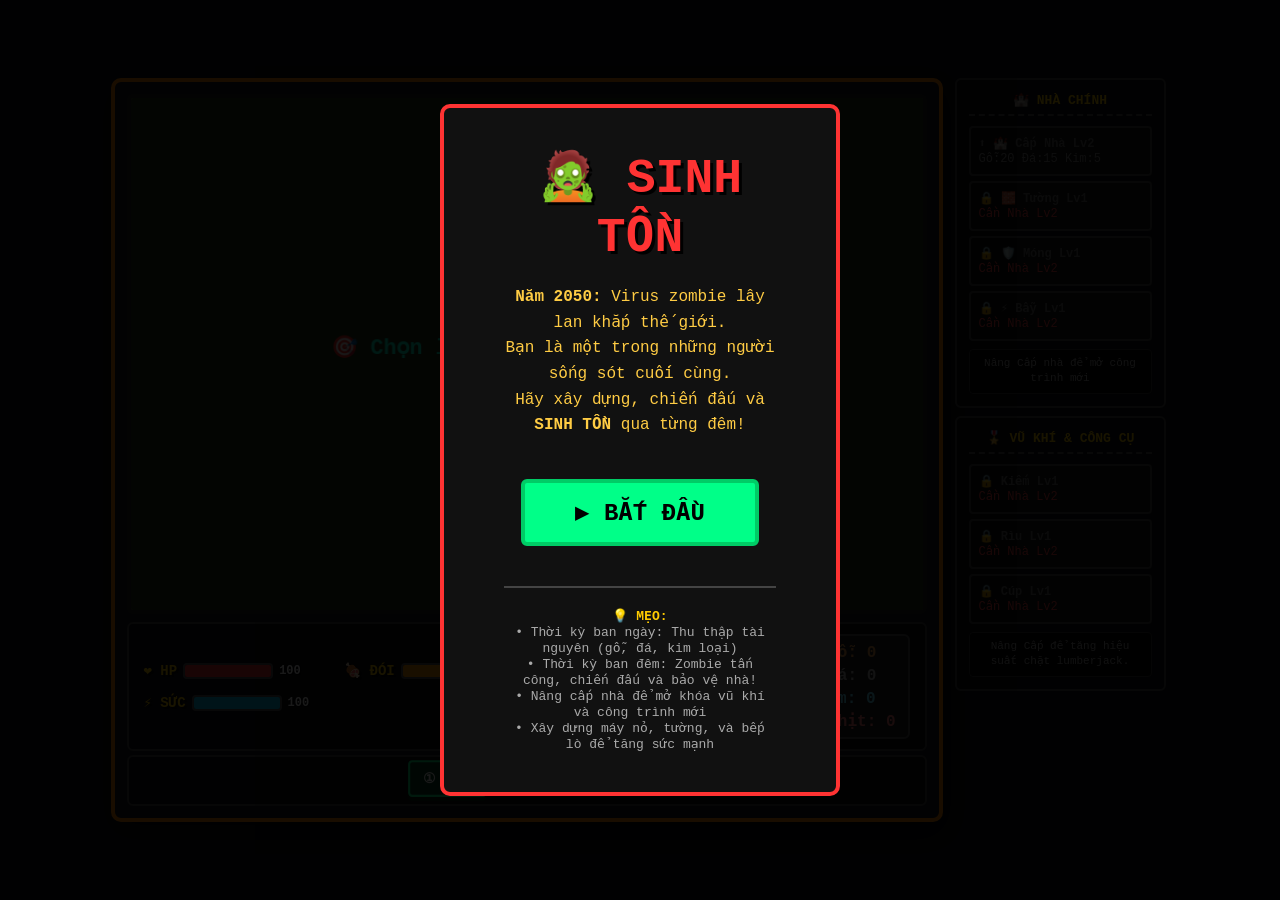
<file: index.html>
<!DOCTYPE html>
<html lang="vi">

<head>
    <meta charset="UTF-8">
    <meta name="viewport" content="width=device-width, initial-scale=1.0">
    <title>🧟 Survival Game - Sinh Tồn</title>
    <link rel="stylesheet" href="css/style.css">
</head>

<body>
    <div id="wrap">
        <div id="gameContainer">
            <div id="canvasWrap">
                <canvas id="gameCanvas"></canvas>
                <div id="bossAlert">💀 BOSS XUẤT HIỆN! 💀</div>
            </div>

            <div id="gameUI">
                <div id="stats">
                    <div class="stat">
                        <span class="label">❤️ HP</span>
                        <div class="bar" id="healthBarWrap">
                            <div id="healthFill" class="fill" style="width:100%; background:#ff3333;"></div>
                        </div>
                        <span class="val" id="healthValue">100</span>
                    </div>

                    <div class="stat">
                        <span class="label">🍖 ĐÓI</span>
                        <div class="bar">
                            <div id="hungerFill" class="fill" style="width:100%; background:#ff9900;"></div>
                        </div>
                        <span class="val" id="hungerValue">100</span>
                    </div>

                    <div class="stat">
                        <span class="label">⚡ SỨC</span>
                        <div class="bar">
                            <div id="energyFill" class="fill" style="width:100%; background:#00ccff;"></div>
                        </div>
                        <span class="val" id="energyValue">100</span>
                    </div>
                </div>

                <div id="infoPanel">
                    <span id="waveInfo">SÓNG: 0</span>
                    <span id="zombieCount">ZOMBIE: 0</span>
                    <span id="shelterHealth">NHÀ: 200/200</span>
                    <span id="survivalTimer" style="border-radius: 4px; padding: 2px 8px;">⏱ --:--</span>
                </div>

                <div id="resources">
                    <span class="r-wood">🪵 Gỗ: <span id="woodCount">0</span></span>
                    <span class="r-stone">🪨 Đá: <span id="stoneCount">0</span></span>
                    <span class="r-metal">⚙️ Kim: <span id="metalCount">0</span></span>
                    <span class="r-meat">🥩 Thịt: <span id="meatCount">0</span></span>
                </div>
            </div>

            <div id="hotbar">
                <button class="tslot active" id="slot-sword" onclick="setTool('sword')">① KIẾM</button>
                <button class="tslot" id="slot-axe" onclick="setTool('axe')">② RÌU</button>
                <button class="tslot" id="slot-pickaxe" onclick="setTool('pickaxe')">③ CÚP</button>
            </div>
        </div>

        <div id="sidebar">
            <!-- Shelter Upgrades -->
            <div class="scard">
                <h4>🏰 NHÀ CHÍNH</h4>
                <button id="btn-house" class="craft-btn" onclick="shelterUpgrade('house')">⬆ Cấp Nhà</button>
                <button id="btn-wall" class="craft-btn" onclick="shelterUpgrade('wall')">🧱 Tường</button>
                <button id="btn-foundation" class="craft-btn" onclick="shelterUpgrade('foundation')">🛡️ Móng</button>
                <button id="btn-trap" class="craft-btn" onclick="shelterUpgrade('trap')">⚡ Bẫy</button>
                <div class="tip">Nâng Cấp nhà để mở công trình mới</div>
            </div>

            <!-- Player Upgrades -->
            <div class="scard">
                <h4>🎖️ VŨ KHÍ & CÔNG CỤ</h4>
                <button id="craft-sword" class="craft-btn" onclick="craftPlayerUpgrade('sword')">🗡 Kiếm</button>
                <button id="craft-axe" class="craft-btn" onclick="craftPlayerUpgrade('axe')">🪓 Rìu</button>
                <button id="craft-pickaxe" class="craft-btn" onclick="craftPlayerUpgrade('pickaxe')">⛏ Cúp</button>
                <div class="tip">Nâng Cấp để tăng hiệu suất chặt lumberjack.</div>
            </div>

            <!-- Structures -->
            <div class="scard">
                <h4>🔨 CÔNG TRÌNH</h4>
                <button id="craft-crossbow" class="craft-btn ok" onclick="selectCraft('crossbow')">🏹 Máy Nỏ</button>
                <button id="craft-wall_s" class="craft-btn ok" onclick="selectCraft('wall_s')">🧱 Tường</button>
                <button id="craft-foodproc" class="craft-btn ok" onclick="selectCraft('foodproc')">🍳 Bếp Lò</button>
                <div class="tip">Chọn công trình rồi click trên bản đồ đặt. Right-click hủy.</div>
            </div>

            <!-- Selected Structure Upgrade -->
            <div class="scard">
                <h4>⚙️ CÔNG TRÌNH ĐÃ CHỌN</h4>
                <div id="structureUpgradeButtons">
                    <span style="color:#777;font-size:12px;display:block;text-align:center;">Chạm CT trên map để Nâng
                        Cấp</span>
                </div>
            </div>

            <!-- Help & Tips -->
            <div class="scard">
                <h4>📋 HƯỚNG DẪN</h4>
                <div class="tip">
                    <strong>💚 Mục tiêu:</strong> Sinh tồn qua các đêm với zombie<br><br>
                    <strong>⌨️ Phím:</strong><br>
                    • W/A/S/D Chuyển động<br>
                    • Space Chạy (tốn sức)<br>
                    • Chuột Trái: Tấn công / Đặt công trình<br>
                    • Chuột Phải: Hủy công trình<br>
                    • 1/2/3: Đổi vũ khí<br><br>
                    <strong>📱 Mobile:</strong><br>
                    • Dùng Joystick trái<br>
                    • Bấm Sprint bên phải
                </div>
            </div>
        </div>
    </div>

    <!-- Main Menu Modal -->
    <div id="mainMenu" class="modal">
        <div class="modal-content menu-content">
            <h1 style="font-size: 48px; margin-bottom: 20px; text-shadow: 3px 3px 0 #000;">🧟 SINH TỒN</h1>
            <p style="font-size: 16px; color: #ffcc44; margin-bottom: 30px; line-height: 1.6;">
                <strong>Năm 2050:</strong> Virus zombie lây lan khắp thế giới.<br>
                Bạn là một trong những người sống sót cuối cùng.<br>
                Hãy xây dựng, chiến đấu và <strong>SINH TỒN</strong> qua từng đêm!
            </p>
            <button onclick="startGame()"
                style="padding: 15px 50px; font-size: 24px; background: #00ff88; color: #000; border: 4px solid #00cc66; margin: 10px 0; cursor: pointer; font-weight: bold; border-radius: 6px;">▶️
                BẮT ĐẦU</button>
            <div class="menu-tips"
                style="margin-top: 30px; color: #aaa; font-size: 13px; border-top: 2px solid #444; padding-top: 20px;">
                <strong style="color: #ffcc00;">💡 MẸO:</strong><br>
                • Thời kỳ ban ngày: Thu thập tài nguyên (gỗ, đá, kim loại)<br>
                • Thời kỳ ban đêm: Zombie tấn công, chiến đấu và bảo vệ nhà!<br>
                • Nâng cấp nhà để mở khóa vũ khí và công trình mới<br>
                • Xây dựng máy nỏ, tường, và bếp lò để tăng sức mạnh
            </div>
        </div>
    </div>

    <!-- Core Selection Modal (Sau khi bắt đầu) -->
    <div id="coreSelectionModal" class="modal hidden">
        <div class="modal-content core-selection-content">
            <h1 style="font-size: 36px; margin-bottom: 10px;">🎯 CHỌN LÕI KHỞI ĐẦU</h1>
            <p style="color: #ffcc44; margin-bottom: 20px; font-size: 14px;">Chọn 1 trong 3 lõi để tăng sức mạnh. Bạn có thể Roll lại để đổi lõi (miễn phí).</p>
            
            <div id="coreOptions" class="core-grid">
                <!-- Core options will be generated here -->
            </div>
            
            <div class="core-actions">
                <button id="rerollBtn" onclick="rerollCores()" class="core-btn reroll-btn">🔄 ROLL LẠI</button>
                <button id="confirmBtn" onclick="startGameWithCore()" class="core-btn" style="background: #00ff88; border-color: #00ffcc; color: #000; margin-left: 10px;">✓ BẮT ĐẦU GAME</button>
            </div>
        </div>
    </div>

    <!-- Game Over Modal -->
    <div id="gameOver" class="modal hidden">
        <div class="modal-content">
            <h1 id="gameOverMsg">GAME OVER</h1>
            <p id="finalScore">Sinh Tồn Tới Sóng: 0 | Điểm: 0</p>
            <p id="finalTime">Thời Gian Sinh Tồn: --:--</p>
            <button onclick="location.reload()">🔄 CHƠI LẠI</button>
        </div>
    </div>

    <!-- Mobile Touch Controls -->
    <div id="joystick-zone">
        <div id="joystick-knob"></div>
    </div>
    <button id="sprint-btn">🏃</button>

    <!-- Main Game Script -->
    <script src="js/game.js"></script>
    <script src="js/config.js"></script>
    <script src="js/cores.js"></script>
    <script src="js/utils.js"></script>
    <script src="js/entities.js"></script>
    <script src="js/structures.js"></script>
    <script src="js/ui.js"></script>
</body>

</html>
</file>
<file: css/style.css>
/* ════════════════════════════════════════════════════════════════════════════
   🎮 SURVIVAL GAME - Stylesheet
   ════════════════════════════════════════════════════════════════════════════ */

/* ═══ GLOBAL STYLES ════════════════════════════════════════════════════════ */
* {
  margin: 0;
  padding: 0;
  box-sizing: border-box;
  -webkit-tap-highlight-color: transparent;
}

body {
  font-family: 'Courier New', monospace;
  background: #0d0d15;
  color: #fff;
  display: flex;
  justify-content: center;
  align-items: center;
  min-height: 100vh;
  overflow-y: auto;
}

/* ═══ LAYOUT ════════════════════════════════════════════════════════════════ */
#wrap {
  display: flex;
  gap: 12px;
  align-items: flex-start;
  padding: 10px;
  max-width: 100vw;
}

#gameContainer {
  display: flex;
  flex-direction: column;
  gap: 8px;
  background: #14141e;
  border: 4px solid #ff8800;
  border-radius: 10px;
  padding: 12px;
  box-shadow: 0 10px 30px rgba(0, 0, 0, 0.8);
  width: 100%;
  max-width: 832px;
}

#canvasWrap {
  position: relative;
  width: 100%;
}

#gameCanvas {
  display: block;
  border: 4px solid #222;
  border-radius: 6px;
  cursor: crosshair;
  background: #446b33;
  width: 100%;
  height: auto;
  aspect-ratio: 800 / 520;
}

/* ═══ UI PANEL ═════════════════════════════════════════════════════════════ */
#gameUI {
  display: flex;
  justify-content: space-between;
  gap: 10px;
  background: #0a0a10;
  padding: 10px 15px;
  border-radius: 6px;
  border: 2px solid #444;
  align-items: center;
  flex-wrap: wrap;
}

#stats {
  display: flex;
  gap: 15px;
  flex: 1;
  flex-wrap: wrap;
}

.stat {
  display: flex;
  align-items: center;
  gap: 6px;
}

.label {
  color: #ffcc00;
  font-size: 14px;
  font-weight: bold;
  text-shadow: 2px 2px 0 #000;
}

.bar {
  width: 90px;
  height: 16px;
  background: #222;
  border: 2px solid #555;
  border-radius: 4px;
  overflow: hidden;
  position: relative;
}

.bar .fill {
  height: 100%;
  transition: width 0.2s;
}

#healthFill {
  background: #ff3333;
}

#hungerFill {
  background: #ff9900;
}

#energyFill {
  background: #00ccff;
}

.val {
  font-size: 12px;
  color: #fff;
  font-weight: bold;
  min-width: 50px;
  text-shadow: 1px 1px 0 #000;
}

#infoPanel {
  display: flex;
  flex-direction: column;
  gap: 3px;
  text-align: right;
  font-size: 12px;
  color: #ffaa00;
  font-weight: bold;
}

#resources {
  display: flex;
  flex-direction: column;
  gap: 3px;
  background: #222;
  padding: 6px 12px;
  border-radius: 6px;
  border: 2px solid #555;
}

.r-wood {
  color: #e6994c;
  font-weight: bold;
}

.r-stone {
  color: #b3b3b3;
  font-weight: bold;
}

.r-metal {
  color: #66e0ff;
  font-weight: bold;
}

.r-meat {
  color: #ff7777;
  font-weight: bold;
}

/* ═══ HOTBAR ═══════════════════════════════════════════════════════════════ */
#hotbar {
  display: flex;
  gap: 10px;
  justify-content: center;
  padding: 8px;
  background: #0a0a10;
  border-radius: 6px;
  border: 2px solid #444;
  margin-top: -4px;
  pointer-events: none;
}

.tslot {
  background: #222;
  border: 2px solid #555;
  color: #aaa;
  padding: 6px 12px;
  border-radius: 4px;
  font-weight: bold;
  font-size: 13px;
  transition: all 0.1s;
  pointer-events: auto;
  cursor: pointer;
}

.tslot.active {
  border-color: #00ff88;
  color: #fff;
  background: #004422;
  transform: scale(1.05);
  box-shadow: 0 4px 0 #002211;
  margin-top: -4px;
}

/* ═══ MODALS ═══════════════════════════════════════════════════════════════ */
.modal {
  position: fixed;
  top: 0;
  left: 0;
  width: 100%;
  height: 100%;
  background: rgba(0, 0, 0, 0.9);
  display: flex;
  justify-content: center;
  align-items: center;
  z-index: 1000;
}

.modal.hidden {
  display: none;
}

.modal-content {
  background: #111;
  border: 4px solid #ff3333;
  border-radius: 10px;
  padding: 40px 60px;
  text-align: center;
  width: 90%;
  max-width: 400px;
}

.modal-content h1 {
  font-size: 40px;
  color: #ff3333;
  margin-bottom: 15px;
  text-shadow: 3px 3px 0 #660000;
}

.modal-content button {
  margin-top: 20px;
  padding: 12px 35px;
  font-size: 16px;
  background: #ff6600;
  color: #000;
  border: 4px solid #cc3300;
  border-radius: 4px;
  cursor: pointer;
  font-weight: bold;
  font-family: 'Courier New', monospace;
}

/* ═══ SPECIAL EFFECTS ══════════════════════════════════════════════════════ */
.starvation-flash {
  border-color: #ff0000 !important;
  background: #440000 !important;
}

#survivalTimer {
  font-size: 13px;
  font-weight: bold;
  color: #00ffcc;
  text-shadow: 0 0 8px #00ffcc;
  background: #001a15;
  border: 2px solid #00ffcc;
  border-radius: 4px;
  padding: 2px 8px;
}

#survivalTimer.danger {
  color: #ff4444;
  border-color: #ff4444;
  text-shadow: 0 0 8px #ff4444;
  background: #1a0000;
  animation: pulse 0.5s infinite alternate;
}

@keyframes pulse {
  from {
    opacity: 1;
  }
  to {
    opacity: 0.6;
  }
}

#bossAlert {
  display: none;
  position: absolute;
  top: 10px;
  left: 50%;
  transform: translateX(-50%);
  background: rgba(200, 0, 0, 0.9);
  border: 3px solid #ff0000;
  border-radius: 6px;
  padding: 8px 20px;
  font-size: 18px;
  font-weight: bold;
  color: #fff;
  text-shadow: 2px 2px 0 #000;
  z-index: 50;
  animation: bossShake 0.3s infinite alternate;
}

@keyframes bossShake {
  from {
    transform: translateX(-50%) rotate(-1deg);
  }
  to {
    transform: translateX(-50%) rotate(1deg);
  }
}

/* ═══ MOBILE CONTROLS ══════════════════════════════════════════════════════ */
#joystick-zone {
  display: none;
  position: absolute;
  bottom: 20px;
  left: 20px;
  width: 120px;
  height: 120px;
  background: rgba(0, 0, 0, 0.4);
  border-radius: 50%;
  border: 3px solid rgba(255, 255, 255, 0.2);
  touch-action: none;
  z-index: 100;
}

#joystick-knob {
  position: absolute;
  top: 50%;
  left: 50%;
  width: 50px;
  height: 50px;
  background: rgba(255, 136, 0, 0.7);
  border-radius: 50%;
  transform: translate(-50%, -50%);
  border: 2px solid #fff;
  box-shadow: 0 4px 10px rgba(0, 0, 0, 0.5);
  pointer-events: none;
}

#sprint-btn {
  display: none;
  position: absolute;
  bottom: 20px;
  right: 20px;
  width: 70px;
  height: 70px;
  background: rgba(0, 200, 255, 0.4);
  border-radius: 50%;
  border: 3px solid rgba(0, 255, 255, 0.6);
  color: #fff;
  font-size: 24px;
  font-weight: bold;
  line-height: 64px;
  text-align: center;
  touch-action: none;
  z-index: 100;
  user-select: none;
}

/* ═══ SIDEBAR ══════════════════════════════════════════════════════════════ */
#sidebar {
  display: flex;
  flex-direction: column;
  gap: 8px;
  width: 215px;
  height: 615px;
  overflow-y: auto;
  padding-right: 4px;
  flex-shrink: 0;
}

#sidebar::-webkit-scrollbar {
  width: 6px;
}

#sidebar::-webkit-scrollbar-thumb {
  background: #ff8800;
  border-radius: 4px;
}

.scard {
  background: #0a0a10;
  border: 2px solid #444;
  border-radius: 6px;
  padding: 12px;
  font-size: 12px;
}

.scard h4 {
  color: #ffcc00;
  margin-bottom: 10px;
  font-size: 13px;
  border-bottom: 2px dashed #555;
  padding-bottom: 6px;
  text-align: center;
  font-weight: bold;
}

/* ═══ CRAFT BUTTONS ════════════════════════════════════════════════════════ */
.craft-btn {
  display: block;
  width: 100%;
  padding: 8px;
  margin: 5px 0;
  background: #222;
  color: #ffcc44;
  border: 2px solid #555;
  border-radius: 4px;
  cursor: pointer;
  font-size: 12px;
  font-family: 'Courier New', monospace;
  text-align: left;
  font-weight: bold;
}

.craft-btn:hover:not(.maxed):not(.no) {
  background: #443300;
  border-color: #ffaa00;
}

.craft-btn.ok {
  border-color: #00cc66;
  color: #00ff88;
}

.craft-btn.maxed {
  border-color: #4488ff;
  color: #4488ff;
  background: #001133;
  cursor: default;
  text-align: center;
}

.craft-btn.no {
  border-color: #444;
  color: #666;
  cursor: not-allowed;
  background: #111;
}

.tip {
  color: #aaa;
  font-size: 11px;
  margin-top: 8px;
  line-height: 1.4;
  background: #000;
  padding: 6px;
  border-radius: 4px;
  border: 1px solid #333;
  text-align: center;
}

/* ═══ CORE SELECTION MODAL ══════════════════════════════════════════════════ */
.core-selection-content {
  border-color: #00ffff !important;
  background: linear-gradient(135deg, #001a2e, #0d2d47) !important;
  max-width: 800px;
  padding: 30px 40px;
}

.core-selection-content h1 {
  color: #00ffff !important;
  text-shadow: 0 0 15px #00ffff, 3px 3px 0 #000 !important;
}

.core-grid {
  display: grid;
  grid-template-columns: repeat(auto-fit, minmax(200px, 1fr));
  gap: 15px;
  margin: 20px 0;
}

.core-card {
  background: #0a2540;
  border: 3px solid #00ccff;
  border-radius: 8px;
  padding: 15px;
  cursor: pointer;
  transition: all 0.3s ease;
  text-align: center;
  position: relative;
  overflow: hidden;
}

.core-card::before {
  content: '';
  position: absolute;
  top: 0;
  left: -100%;
  width: 100%;
  height: 100%;
  background: linear-gradient(90deg, transparent, rgba(0, 255, 255, 0.2), transparent);
  transition: left 0.5s ease;
}

.core-card:hover {
  border-color: #00ff88;
  background: #0d3a5c;
  box-shadow: 0 0 15px #00ccff, inset 0 0 10px rgba(0, 255, 255, 0.1);
  transform: translateY(-3px);
}

.core-card.selected {
  border-color: #ffff00;
  background: #1a4a70;
  box-shadow: 0 0 20px #ffff00, inset 0 0 15px rgba(255, 255, 0, 0.2);
  border-width: 4px;
}

.core-card:hover::before {
  left: 100%;
}

.core-icon {
  font-size: 48px;
  margin-bottom: 8px;
}

.core-name {
  font-size: 16px;
  font-weight: bold;
  color: #00ffcc;
  margin-bottom: 6px;
  text-shadow: 0 0 8px rgba(0, 255, 204, 0.5);
}

.core-description {
  font-size: 12px;
  color: #aaa;
  line-height: 1.4;
}

.core-selected-badge {
  position: absolute;
  top: 5px;
  right: 5px;
  background: #ffff00;
  color: #000;
  padding: 4px 8px;
  border-radius: 4px;
  font-weight: bold;
  font-size: 10px;
  display: none;
}

.core-card.selected .core-selected-badge {
  display: block;
}

.core-actions {
  text-align: center;
  margin-top: 20px;
}

.core-btn {
  padding: 12px 35px;
  font-size: 16px;
  background: #00ccff;
  color: #000;
  border: 3px solid #00ffcc;
  border-radius: 6px;
  cursor: pointer;
  font-weight: bold;
  font-family: 'Courier New', monospace;
  transition: all 0.3s ease;
  margin: 10px 5px;
}

.core-btn:hover {
  background: #00ffff;
  box-shadow: 0 0 15px #00ccff;
  transform: scale(1.05);
}

.core-btn:active {
  transform: scale(0.95);
}

.reroll-btn {
  background: #ff8800;
  border-color: #ffaa00;
  color: #000;
}

.reroll-btn:hover {
  background: #ffaa00;
  box-shadow: 0 0 15px #ffaa00;
}

/* ═══ RESPONSIVE DESIGN ════════════════════════════════════════════════════ */
@media (max-width: 1024px) {
  #wrap {
    flex-direction: column;
    align-items: center;
  }

  #sidebar {
    width: 100%;
    height: auto;
    max-height: none;
    flex-direction: row;
    flex-wrap: wrap;
  }

  .scard {
    flex: 1;
    min-width: 250px;
  }
}

/* ═══ MOBILE SPECIFIC ══════════════════════════════════════════════════════ */
body.is-mobile #joystick-zone {
  display: block;
}

body.is-mobile #sprint-btn {
  display: block;
}

body.is-mobile #desktop-hint {
  display: none;
}
</file>
